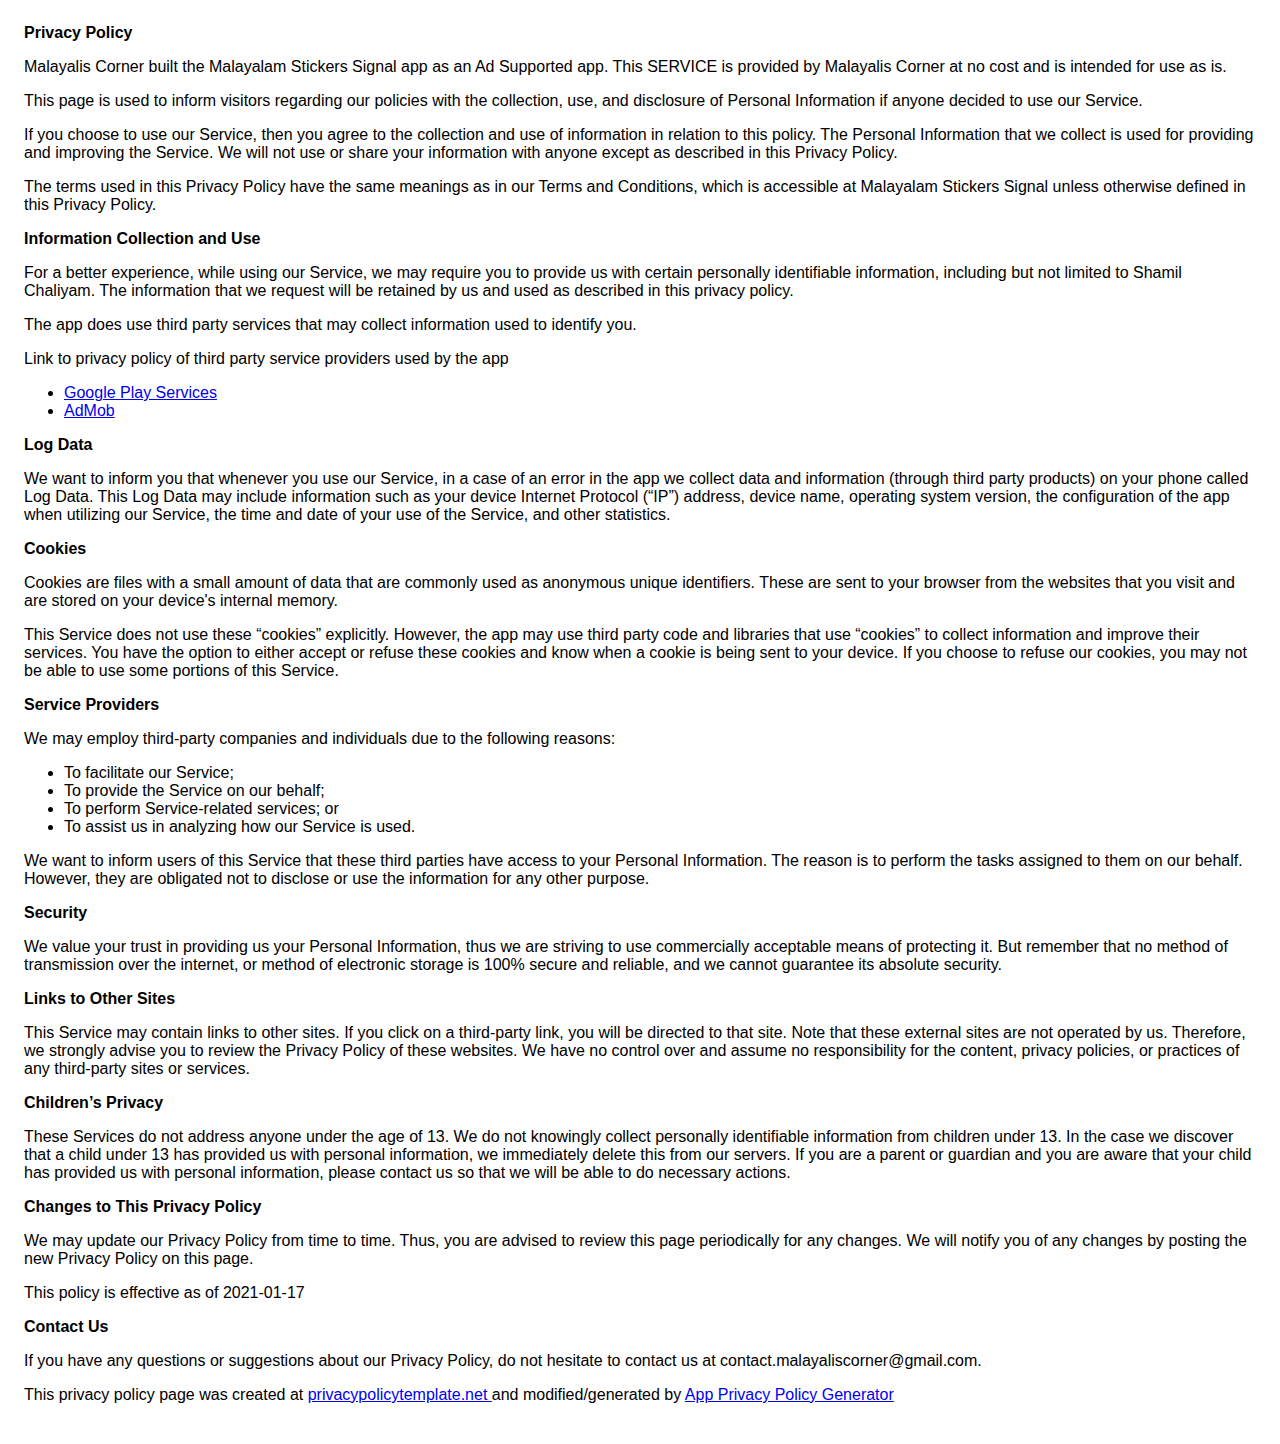
<file: css/privacy-signal.html>
<!DOCTYPE html>
    <html>
    <head>
      <meta charset='utf-8'>
      <meta name='viewport' content='width=device-width'>
      <title>Privacy Policy</title>
      <style> body { font-family: 'Helvetica Neue', Helvetica, Arial, sans-serif; padding:1em; } </style>
    </head>
    <body>
    <strong>Privacy Policy</strong> <p>
                  Malayalis Corner built the Malayalam Stickers Signal app as
                  an Ad Supported app. This SERVICE is provided by
                  Malayalis Corner at no cost and is intended for use as
                  is.
                </p> <p>
                  This page is used to inform visitors regarding our
                  policies with the collection, use, and disclosure of Personal
                  Information if anyone decided to use our Service.
                </p> <p>
                  If you choose to use our Service, then you agree to
                  the collection and use of information in relation to this
                  policy. The Personal Information that we collect is
                  used for providing and improving the Service. We will not use or share your information with
                  anyone except as described in this Privacy Policy.
                </p> <p>
                  The terms used in this Privacy Policy have the same meanings
                  as in our Terms and Conditions, which is accessible at
                  Malayalam Stickers Signal unless otherwise defined in this Privacy Policy.
                </p> <p><strong>Information Collection and Use</strong></p> <p>
                  For a better experience, while using our Service, we
                  may require you to provide us with certain personally
                  identifiable information, including but not limited to Shamil Chaliyam. The information that
                  we request will be retained by us and used as described in this privacy policy.
                </p> <div><p>
                    The app does use third party services that may collect
                    information used to identify you.
                  </p> <p>
                    Link to privacy policy of third party service providers used
                    by the app
                  </p> <ul><li><a href="https://www.google.com/policies/privacy/" target="_blank" rel="noopener noreferrer">Google Play Services</a></li><li><a href="https://support.google.com/admob/answer/6128543?hl=en" target="_blank" rel="noopener noreferrer">AdMob</a></li><!----><!----><!----><!----><!----><!----><!----><!----><!----><!----><!----><!----><!----><!----><!----><!----><!----><!----><!----><!----><!----><!----><!----></ul></div> <p><strong>Log Data</strong></p> <p>
                  We want to inform you that whenever you
                  use our Service, in a case of an error in the app
                  we collect data and information (through third party
                  products) on your phone called Log Data. This Log Data may
                  include information such as your device Internet Protocol
                  (“IP”) address, device name, operating system version, the
                  configuration of the app when utilizing our Service,
                  the time and date of your use of the Service, and other
                  statistics.
                </p> <p><strong>Cookies</strong></p> <p>
                  Cookies are files with a small amount of data that are
                  commonly used as anonymous unique identifiers. These are sent
                  to your browser from the websites that you visit and are
                  stored on your device's internal memory.
                </p> <p>
                  This Service does not use these “cookies” explicitly. However,
                  the app may use third party code and libraries that use
                  “cookies” to collect information and improve their services.
                  You have the option to either accept or refuse these cookies
                  and know when a cookie is being sent to your device. If you
                  choose to refuse our cookies, you may not be able to use some
                  portions of this Service.
                </p> <p><strong>Service Providers</strong></p> <p>
                  We may employ third-party companies and
                  individuals due to the following reasons:
                </p> <ul><li>To facilitate our Service;</li> <li>To provide the Service on our behalf;</li> <li>To perform Service-related services; or</li> <li>To assist us in analyzing how our Service is used.</li></ul> <p>
                  We want to inform users of this Service
                  that these third parties have access to your Personal
                  Information. The reason is to perform the tasks assigned to
                  them on our behalf. However, they are obligated not to
                  disclose or use the information for any other purpose.
                </p> <p><strong>Security</strong></p> <p>
                  We value your trust in providing us your
                  Personal Information, thus we are striving to use commercially
                  acceptable means of protecting it. But remember that no method
                  of transmission over the internet, or method of electronic
                  storage is 100% secure and reliable, and we cannot
                  guarantee its absolute security.
                </p> <p><strong>Links to Other Sites</strong></p> <p>
                  This Service may contain links to other sites. If you click on
                  a third-party link, you will be directed to that site. Note
                  that these external sites are not operated by us.
                  Therefore, we strongly advise you to review the
                  Privacy Policy of these websites. We have
                  no control over and assume no responsibility for the content,
                  privacy policies, or practices of any third-party sites or
                  services.
                </p> <p><strong>Children’s Privacy</strong></p> <p>
                  These Services do not address anyone under the age of 13.
                  We do not knowingly collect personally
                  identifiable information from children under 13. In the case
                  we discover that a child under 13 has provided
                  us with personal information, we immediately
                  delete this from our servers. If you are a parent or guardian
                  and you are aware that your child has provided us with
                  personal information, please contact us so that
                  we will be able to do necessary actions.
                </p> <p><strong>Changes to This Privacy Policy</strong></p> <p>
                  We may update our Privacy Policy from
                  time to time. Thus, you are advised to review this page
                  periodically for any changes. We will
                  notify you of any changes by posting the new Privacy Policy on
                  this page.
                </p> <p>This policy is effective as of 2021-01-17</p> <p><strong>Contact Us</strong></p> <p>
                  If you have any questions or suggestions about our
                  Privacy Policy, do not hesitate to contact us at contact.malayaliscorner@gmail.com.
                </p> <p>This privacy policy page was created at <a href="https://privacypolicytemplate.net" target="_blank" rel="noopener noreferrer">privacypolicytemplate.net </a>and modified/generated by <a href="https://app-privacy-policy-generator.nisrulz.com/" target="_blank" rel="noopener noreferrer">App Privacy Policy Generator</a></p>
    </body>
    </html>
</file>
